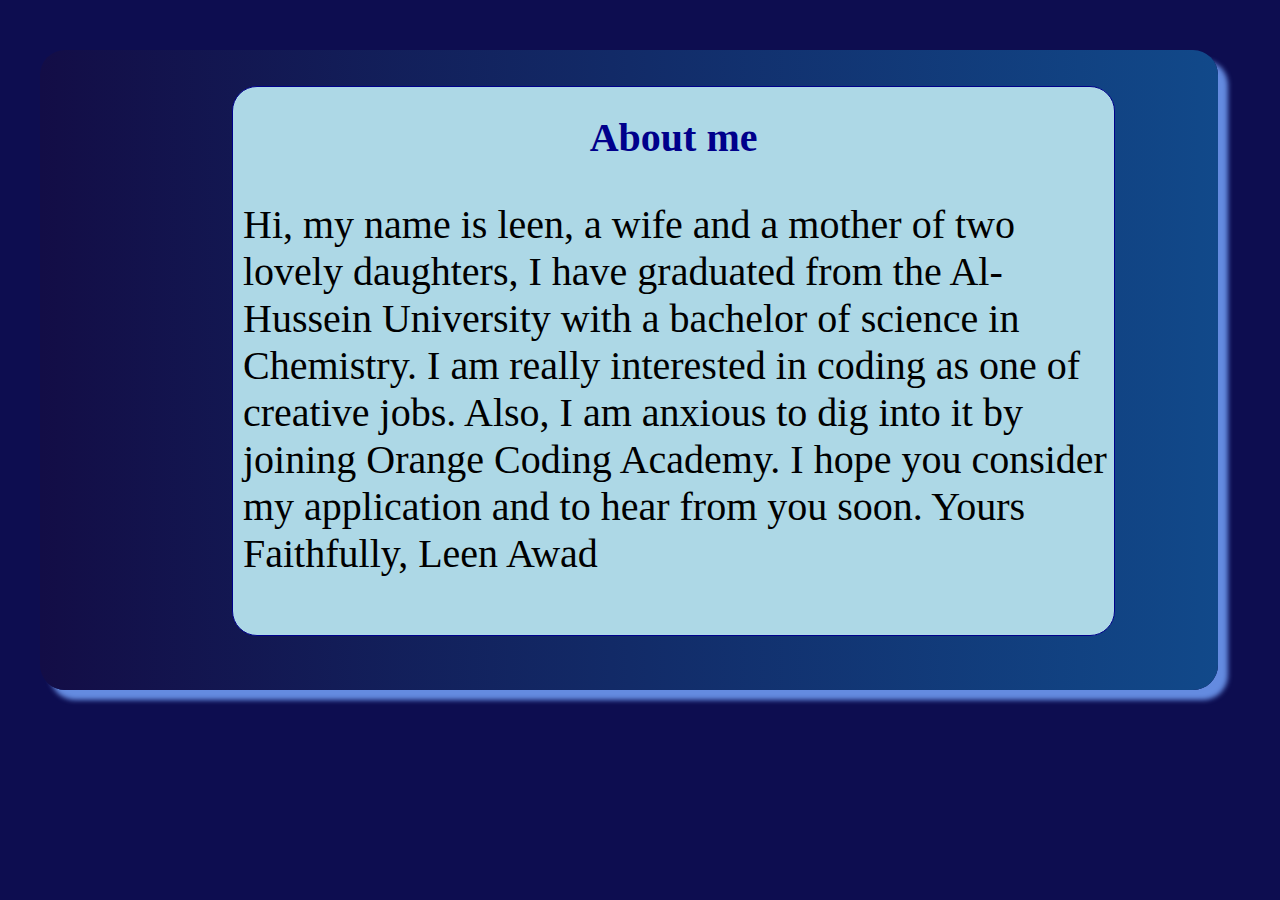
<file: project1-My-portfolio/Code/about-me.html>
<!DOCTYPE html>
<html lang="en">

<head>
    <meta charset="UTF-8">
    <meta name="viewport" content="width=device-width, initial-scale=1.0">
    <title>Document</title>
    
    <style>
        body {
            margin: 0;
            padding: 0;
            box-sizing: border-box;
            background-color: rgb(13, 13, 80);
        }




        * {
            box-sizing: border-box;
        }

        
  .container {

display: grid;
grid-template-areas:
    "about-me"
    
     ;
grid-gap: 0.75rm;
}


      


        .about-me {
            height: 40rem;
            width: 92%;
            background-image: linear-gradient(to right, rgb(19, 13, 70), rgb(17, 73, 138));
            -moz-box-shadow: 10px 10px 5px rgb(22, 54, 121);
            -webkit-box-shadow: 10px 10px 5px rgb(100, 139, 224);
            box-shadow: 10px 10px 5px rgb(100, 139, 224);
            -moz-border-radius: 25px;
            -webkit-border-radius: 25px;
            border-radius: 25px;
            margin-left: 40px;
            margin-top: 50px;
            display: flex;
            grid-area: "about-me";
            display: grid;
grid-template-areas:
    "firstParagraph"
    
     ;
grid-gap: 0.75rm;
            

        }

        
        .firstParagraph {
            background-color: lightblue;
            height: 34.375rem;
            width: 75%;
            margin-left: 12rem;

            border: 1px solid darkblue;
            border-radius: 25px;
            margin-top: 1rem;
            grid-area: "firstParagraph";
    
        }


       
    </style>
</head>

<body>
    <div class="container">    
    <section class="about-me" style="padding-top: 1.25rem;padding-bottom: 1.25rem;">

        <div class="firstParagraph">
            <h1 style="text-align: center;font-size: 40px;font-weight: bolder;color: darkblue;">About me</h1>
            <p style="font-size: 40px;margin-left: 10px; ">Hi, my name is leen, a wife and a mother of two lovely daughters, I have graduated from the Al-Hussein University with a bachelor of science in Chemistry.
                I am really interested in coding as one of creative jobs. Also, I am anxious to dig into it by joining Orange Coding Academy.
                
                I hope you consider my application and to hear from you soon.
                
                Yours Faithfully,
                Leen Awad</p>
        </div>
    </section>

</div>






    
    
</body>

</html>
</file>
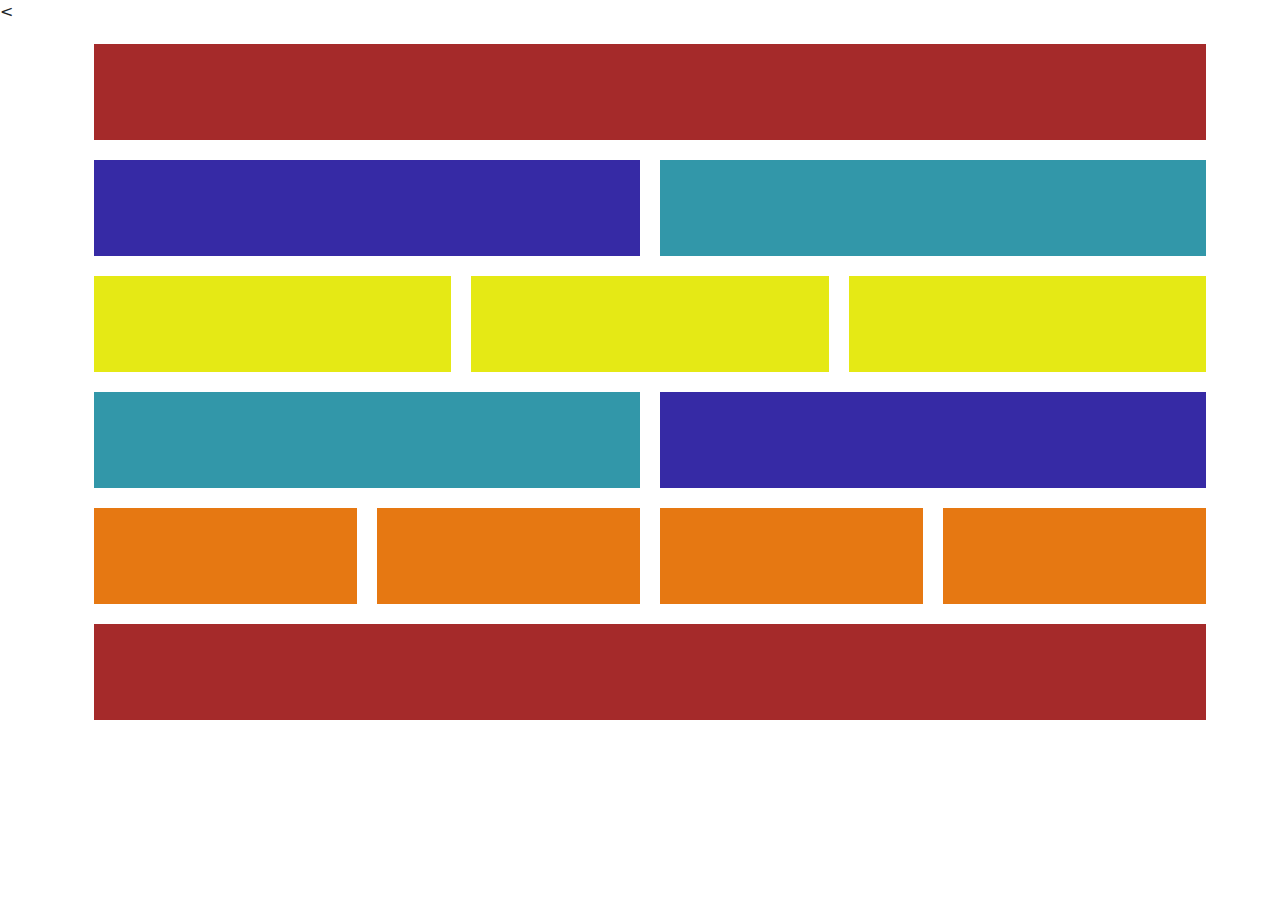
<file: project1-My-portfolio/Code/bootstrab2.html>
<!DOCTYPE html>
<html lang="en">
<head>
    <meta charset="UTF-8">
    <meta name="viewport" content="width=device-width, initial-scale=1.0">
     <!-- MDB -->
<link href="css/bootstrap.css" rel="stylesheet"/>
<link href="css/bootstrap-grid.css" rel="stylesheet"/>
<link href="css/bootstrap-reboot.css" rel="stylesheet"/>
<link href="css/bootstrap-utilities.css" rel="stylesheet"/>

    <title>Document</title>
    <style>

.row>div{


margin-top: 20px;
}
.col{
  margin-left: 20px;
  height:6rem ;
  width: 100%;
}

    </style>
</head>
<body>
    <<div class="container">
      <div class="row">
        <div class="col" style="background-color: brown;">
          
        </div>
        
      </div>
      
      <div class="row">
        <div class="col" style="background-color: rgb(54, 42, 165);">
          
        </div>
        <div class="col" style="background-color: rgba(42, 147, 165, 0.959);">
      
        </div>
      
      </div>
      <div class="row" >
        <div class="col" style="background-color: rgb(229, 233, 21);">
        
        </div>
        <div class="col" style="background-color: rgb(229, 233, 21);">

        </div>
        <div class="col" style="background-color: rgb(229, 233, 21);">
  
        </div>
      </div>
      <div class="row">
        <div class="col"  style="background-color: rgba(42, 147, 165, 0.959);">

        </div>
        <div class="col" style="background-color: rgb(54, 42, 165);">
  
        </div>
      
      </div>
      <div class="row" >
        <div class="col" style="background-color: rgb(230, 120, 18);">

        </div>
        <div class="col" style="background-color: rgb(230, 120, 18);">
          
        </div>
        <div class="col" style="background-color: rgb(230, 120, 18);">
    
        </div>
        <div class="col" style="background-color: rgb(230, 120, 18);">

        </div>
      </div>
      <div class="row">
        <div class="col" style="background-color: brown;">
          
        </div>
        
      </div>
      
    </div>
</body>
</html>
</file>
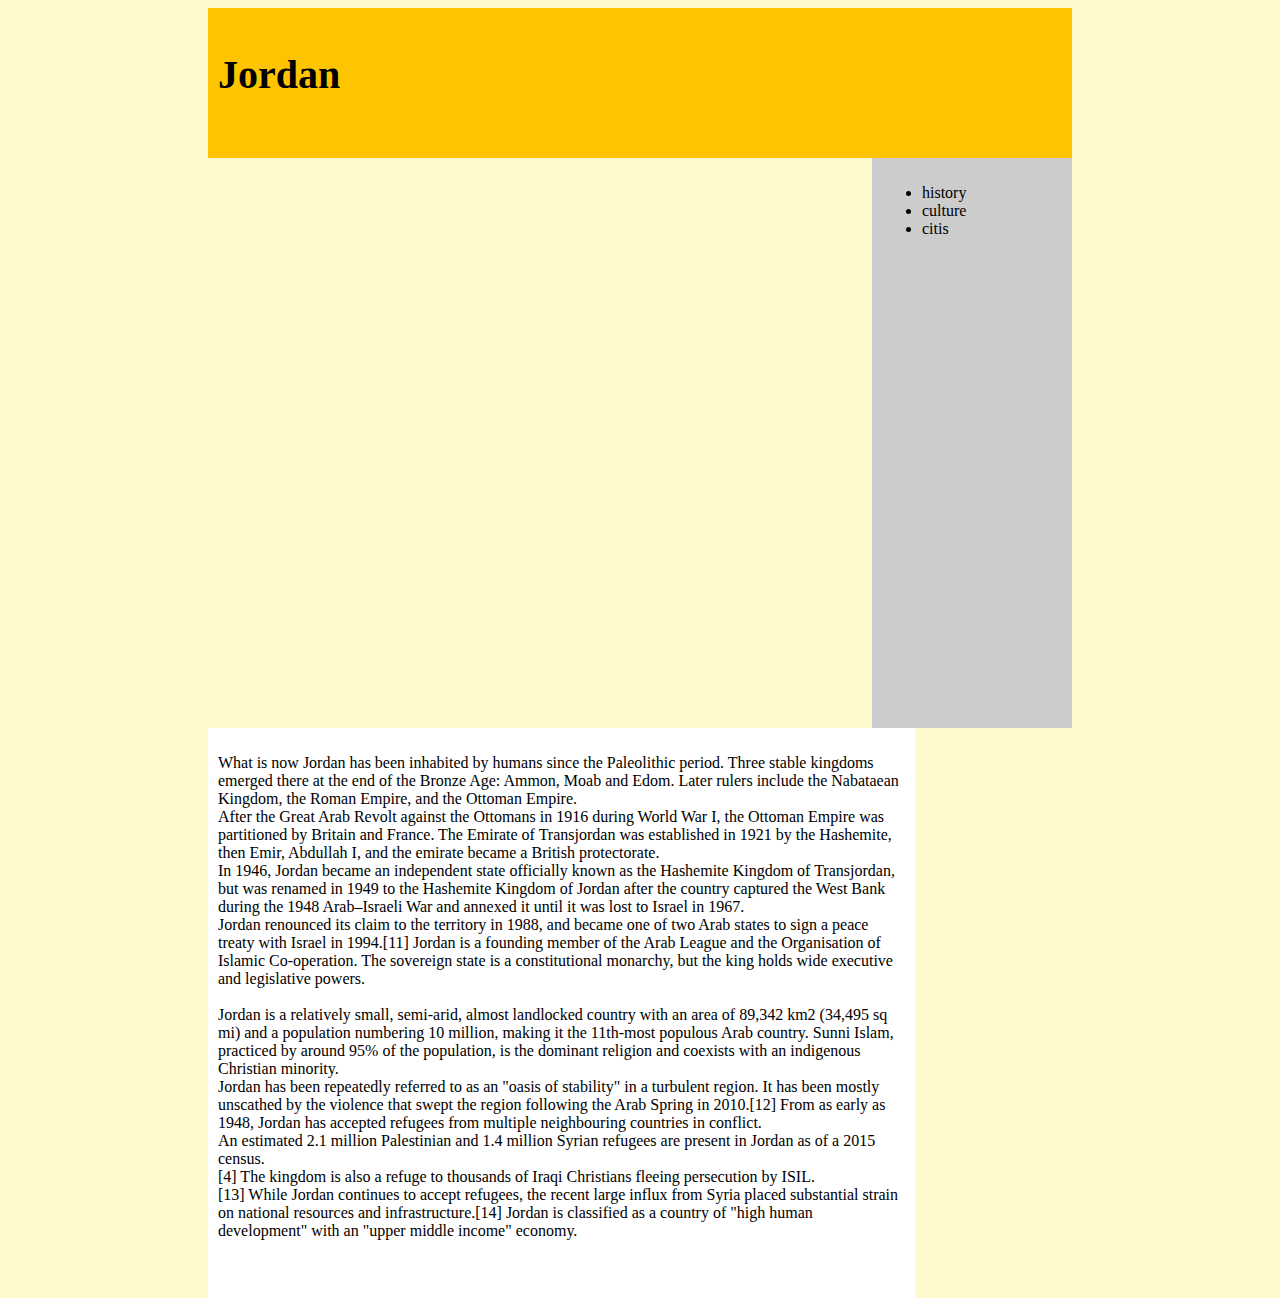
<file: project1-My-portfolio/Code/column-layout.html>
<!DOCTYPE html>
<html lang="en">
<head>
    <meta charset="UTF-8">
    <meta name="viewport" content="width=device-width, initial-scale=1.0">
    <title>Document</title>
    <style>
body{
    background-color: lemonchiffon;
    
    padding-left: 200px;
    padding-right: 200px;
    
}
* {
  box-sizing: border-box;
}

/* Create four equal columns that floats next to each other */
.column1{
  float: right;
  width: 25%;
  padding: 10px;
  height: 150px; 
  width:100%/* Should be removed. Only for demonstration */
  
}
.column2{
  float: right;
  width: 25%;
  padding: 10px;
  height: 570px; 
  width: 200px;

  
}
.column3{
  float: left;
  width: 25%;
  padding: 10px;
  height: 570px; 
  width: 81.871%;

}

/* Clear floats after the columns */


  
  


    </style>
</head>
<body>
    

<div class="row">
  <div class="column1" style="background-color:rgb(255, 196, 0);">
    <h2 style="font-weight: bolder;font-size: 40px;">Jordan</h2>
    
  </div>
  <div class="column2" style="background-color:#ccc;">
    
    <ul>
<li>history</li>
<li>culture</li>
<li>citis</li>

    </ul>
  </div>
  <div class="column3" style="background-color:white;">
    
    <p>What is now Jordan has been inhabited by humans since the Paleolithic period. Three stable kingdoms emerged there at the end of the Bronze Age: Ammon, Moab and Edom. Later rulers include the Nabataean Kingdom, the Roman Empire, and the Ottoman Empire.<br> After the Great Arab Revolt against the Ottomans in 1916 during World War I, the Ottoman Empire was partitioned by Britain and France. The Emirate of Transjordan was established in 1921 by the Hashemite, then Emir, Abdullah I, and the emirate became a British protectorate. <br>In 1946, Jordan became an independent state officially known as the Hashemite Kingdom of Transjordan, but was renamed in 1949 to the Hashemite Kingdom of Jordan after the country captured the West Bank during the 1948 Arab–Israeli War and annexed it until it was lost to Israel in 1967.<br> Jordan renounced its claim to the territory in 1988, and became one of two Arab states to sign a peace treaty with Israel in 1994.[11] Jordan is a founding member of the Arab League and the Organisation of Islamic Co-operation. The sovereign state is a constitutional monarchy, but the king holds wide executive and legislative powers.<br><br>

        Jordan is a relatively small, semi-arid, almost landlocked country with an area of 89,342 km2 (34,495 sq mi) and a population numbering 10 million, making it the 11th-most populous Arab country. Sunni Islam, practiced by around 95% of the population, is the dominant religion and coexists with an indigenous Christian minority.<br> Jordan has been repeatedly referred to as an "oasis of stability" in a turbulent region. It has been mostly unscathed by the violence that swept the region following the Arab Spring in 2010.[12] From as early as 1948, Jordan has accepted refugees from multiple neighbouring countries in conflict.<br> An estimated 2.1 million Palestinian and 1.4 million Syrian refugees are present in Jordan as of a 2015 census.<br>[4] The kingdom is also a refuge to thousands of Iraqi Christians fleeing persecution by ISIL.<br>[13] While Jordan continues to accept refugees, the recent large influx from Syria placed substantial strain on national resources and infrastructure.[14]
        
        Jordan is classified as a country of "high human development" with an "upper middle income" economy. </p>
  </div>
  
</div>

</body>
</html>
</file>
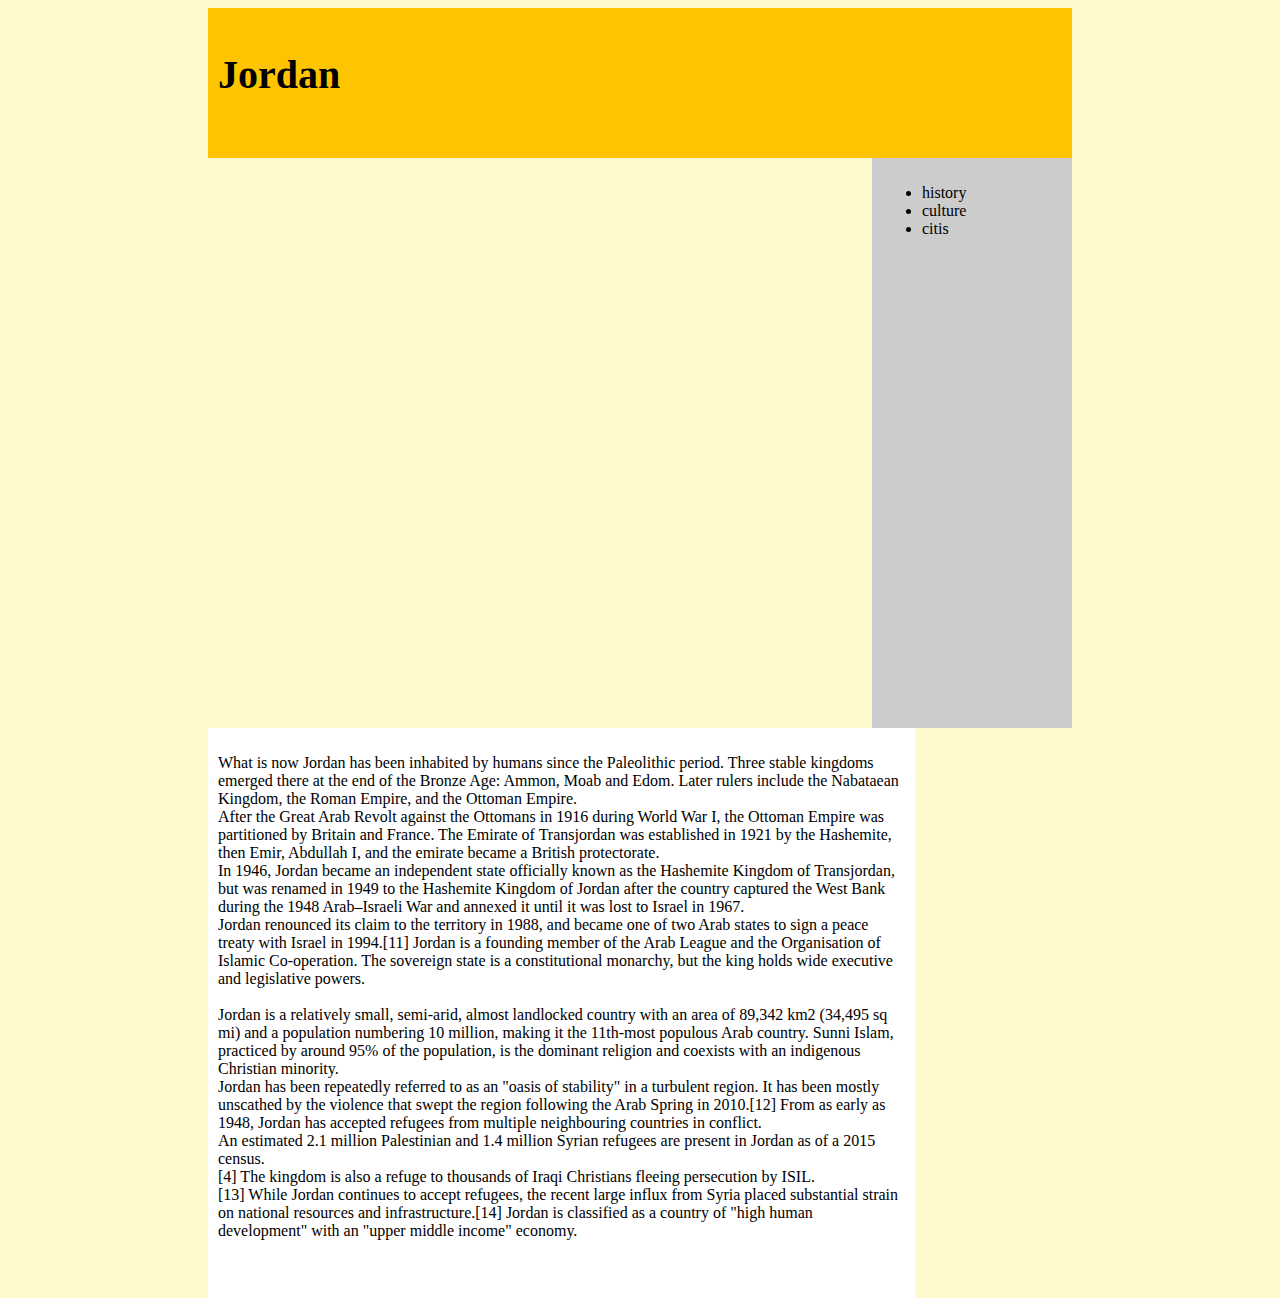
<file: project1-My-portfolio/Code/Document.html>
<!DOCTYPE html>
<!-- saved from url=(0062)file:///C:/Users/orange/Desktop/princessWEB/column-layout.html -->
<html lang="en"><head><meta http-equiv="Content-Type" content="text/html; charset=UTF-8">
    
    <meta name="viewport" content="width=device-width, initial-scale=1.0">
    <title>Document</title>
    <style>
body{
    background-color: lemonchiffon;
    
    padding-left: 200px;
    padding-right: 200px;
    
}
* {
  box-sizing: border-box;
}

/* Create four equal columns that floats next to each other */
.column1{
  float: right;
  width: 25%;
  padding: 10px;
  height: 150px; 
  width:100%/* Should be removed. Only for demonstration */
  
}
.column2{
  float: right;
  width: 25%;
  padding: 10px;
  height: 570px; 
  width: 200px;

  
}
.column3{
  float: left;
  width: 25%;
  padding: 10px;
  height: 570px; 
  width: 81.871%;

}

/* Clear floats after the columns */


  
  


    </style>
</head>
<body>
    

<div class="row">
  <div class="column1" style="background-color:rgb(255, 196, 0);">
    <h2 style="font-weight: bolder;font-size: 40px;">Jordan</h2>
    
  </div>
  <div class="column2" style="background-color:#ccc;">
    
    <ul>
<li>history</li>
<li>culture</li>
<li>citis</li>

    </ul>
  </div>
  <div class="column3" style="background-color:white;">
    
    <p>What is now Jordan has been inhabited by humans since the Paleolithic period. Three stable kingdoms emerged there at the end of the Bronze Age: Ammon, Moab and Edom. Later rulers include the Nabataean Kingdom, the Roman Empire, and the Ottoman Empire.<br> After the Great Arab Revolt against the Ottomans in 1916 during World War I, the Ottoman Empire was partitioned by Britain and France. The Emirate of Transjordan was established in 1921 by the Hashemite, then Emir, Abdullah I, and the emirate became a British protectorate. <br>In 1946, Jordan became an independent state officially known as the Hashemite Kingdom of Transjordan, but was renamed in 1949 to the Hashemite Kingdom of Jordan after the country captured the West Bank during the 1948 Arab–Israeli War and annexed it until it was lost to Israel in 1967.<br> Jordan renounced its claim to the territory in 1988, and became one of two Arab states to sign a peace treaty with Israel in 1994.[11] Jordan is a founding member of the Arab League and the Organisation of Islamic Co-operation. The sovereign state is a constitutional monarchy, but the king holds wide executive and legislative powers.<br><br>

        Jordan is a relatively small, semi-arid, almost landlocked country with an area of 89,342 km2 (34,495 sq mi) and a population numbering 10 million, making it the 11th-most populous Arab country. Sunni Islam, practiced by around 95% of the population, is the dominant religion and coexists with an indigenous Christian minority.<br> Jordan has been repeatedly referred to as an "oasis of stability" in a turbulent region. It has been mostly unscathed by the violence that swept the region following the Arab Spring in 2010.[12] From as early as 1948, Jordan has accepted refugees from multiple neighbouring countries in conflict.<br> An estimated 2.1 million Palestinian and 1.4 million Syrian refugees are present in Jordan as of a 2015 census.<br>[4] The kingdom is also a refuge to thousands of Iraqi Christians fleeing persecution by ISIL.<br>[13] While Jordan continues to accept refugees, the recent large influx from Syria placed substantial strain on national resources and infrastructure.[14]
        
        Jordan is classified as a country of "high human development" with an "upper middle income" economy. </p>
  </div>
  
</div>


</body></html>
</file>
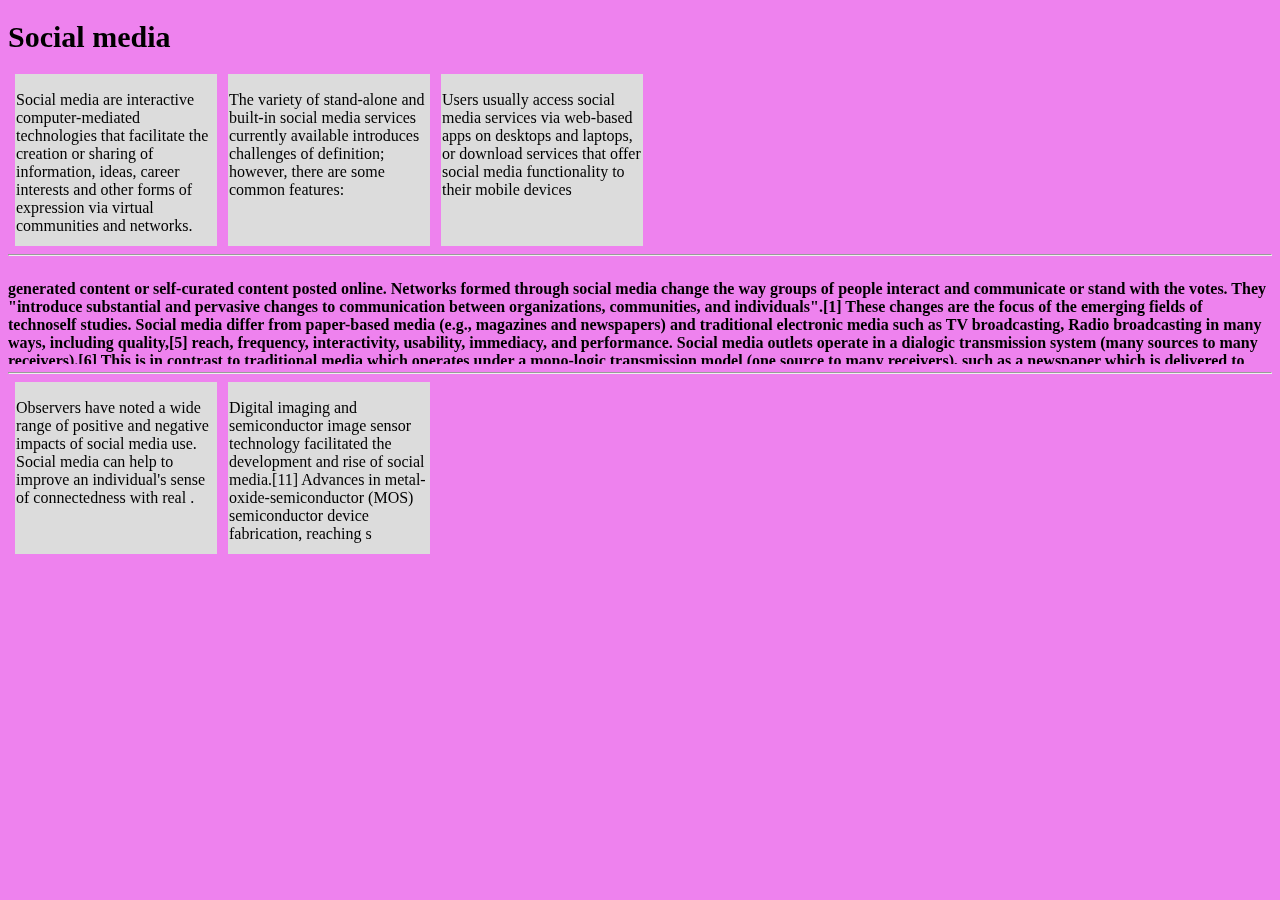
<file: project1-My-portfolio/Code/Floating-Articales.html>
<!DOCTYPE html>
<html lang="en">
<head>
    <meta charset="UTF-8">
    <meta name="viewport" content="width=device-width, initial-scale=1.0">
    <title>Document</title>
    <style>
body{
    background-color: violet;
}
#card1{
border: 1px solid gainsboro;
display: inline-flex;
background-color: gainsboro;
margin-left:7px ;
width: 200px;
height: 170px;
}
#card2{
border: 1px solid gainsboro;
display: inline-flex;
background-color: gainsboro;
margin-left:7px ;
width: 200px;
height: 170px;

}
#card3{
border: 1px solid gainsboro;
display: inline-flex;
background-color: gainsboro;
margin-left:7px ;
width: 200px;
height: 170px;
}
#scroll{
    background-color: violet;
    
  width: 100%px;
  height: 100px;
  overflow: scroll;
  overflow-x: hidden;
}
#card4{
border: 1px solid gainsboro;
display: inline-flex;
background-color: gainsboro;
margin-left:7px ;
width: 200px;
height: 170px;
}
#card5{
border: 1px solid gainsboro;
display: inline-flex;
background-color: gainsboro;
margin-left:7px ;
width: 200px;
height: 170px;
}
    </style>
</head>
<body>
    <h1 style="font-weight: bolder;font-size: 30px;">Social media</h1>
    <div id="card1"><p>Social media are interactive computer-mediated technologies that facilitate the creation or sharing of information, ideas, career interests and other forms of expression via virtual communities and networks.</div>
    <div id="card2"><p>The variety of stand-alone and built-in social media services currently available introduces challenges of definition; however, there are some common features:</p></div>
    <div id="card3"><p>Users usually access social media services via web-based apps on desktops and laptops, or download services that offer social media functionality to their mobile devices </p></div>
    <hr style="color: black;"><div id="scroll"><p style="font-weight: bolder;">generated content or self-curated content posted online. Networks formed through social media change the way groups of people interact and communicate or stand with the votes. They "introduce substantial and pervasive changes to communication between organizations, communities, and individuals".[1] These changes are the focus of the emerging fields of technoself studies. Social media differ from paper-based media (e.g., magazines and newspapers) and traditional electronic media such as TV broadcasting, Radio broadcasting in many ways, including quality,[5] reach, frequency, interactivity, usability, immediacy, and performance. Social media outlets operate in a dialogic transmission system (many sources to many receivers).[6] This is in contrast to traditional media which operates under a mono-logic transmission model (one source to many receivers), such as a newspaper which is delivered to many subscribers, or a radio station which broadcasts the same programs to an entire city. Some of the most popular social media websites, with over 100 million registered users, include Facebook (and its associated Facebook Messenger), TikTok, WeChat, Instagram, QZone, Weibo, Twitter, Tumblr, Baidu Tieba and LinkedIn. Other popular platforms that are sometimes referred to as social media services (differing on interpretation) include YouTube, QQ, Quora, Telegram, WhatsApp, LINE, Snapchat, Pinterest, Viber, Reddit, Discord, VK, and more.</p></div><hr style="color: black;">
    <div id="card4"><p>Observers have noted a wide range of positive and negative impacts of social media use. Social media can help to improve an individual's sense of connectedness with real .</p></div>
    <div id="card5"><p>Digital imaging and semiconductor image sensor technology facilitated the development and rise of social media.[11] Advances in metal-oxide-semiconductor (MOS) semiconductor device fabrication, reaching s</p></div>
</body>
</html>
</file>
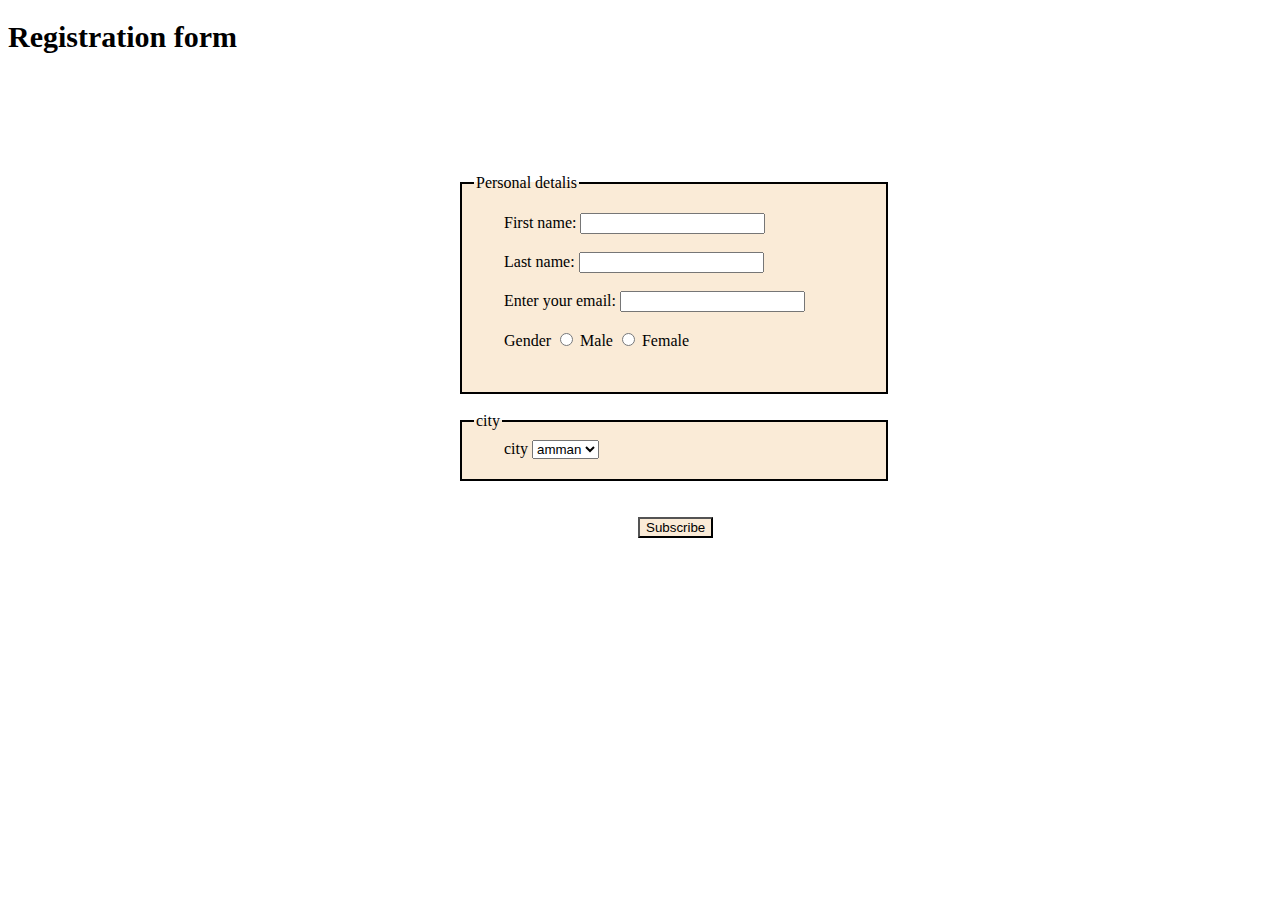
<file: project1-My-portfolio/Code/form.html>
<!DOCTYPE html>
<html lang="en">

<head>
    <meta charset="UTF-8">
    <meta name="viewport" content="width=device-width, initial-scale=1.0">
    <title>Document</title>
    <style>
        form {
            padding-top: 100px;
            padding-left: 450px;
        }

        section {
            padding-top: 15px;
            padding-left: 30px;
        }

        article {
            padding-top: 5px;
            padding-left: 30px;
        }

        div {
            padding-left: 180px;
        }
    </style>
</head>

<body>
    <h1 style="font-weight: bolder; font-size: 30px;">Registration form</h1>
    <form action="/action_page.php">
        <fieldset style="height: 200px;width: 400px; background-color: antiquewhite; border:solid black 2px;">
            <legend>Personal detalis</legend>
            <section>
                <label for="fname">First name:</label>
                <input type="text" id="fname" name="fname"><br><br>
                <label for="lname">Last name:</label>
                <input type="text" id="lname" name="lname"><br><br>

                <label for="email">Enter your email:</label>
                <input type="email" id="email" name="email"><br><br>

                <label for="male">Gender</label>
                <input type="radio" id="male" name="gender" value="male">
                <label for="male">Male</label>
                <input type="radio" id="female" name="gender" value="female">
                <label for="female">Female</label>
            </section>
        </fieldset><br>

        <fieldset style="height: 50px;width: 400px; background-color: antiquewhite; border:solid black 2px;">
            <legend>city</legend>
            <article>
                <label for="cars">city</label>
                <select name="city" id="city">
                    <option value="amman">amman</option>
                    <option value="aqapa">aqapa</option>
                    <option value="zarqa">zarqa</option>
            </article>

            </select>
        </fieldset><br><br>

        <div>
            <input type="submit" value="Subscribe" style="background-color: antiquewhite;">
        </div>
    </form>
</body>

</html>
</file>
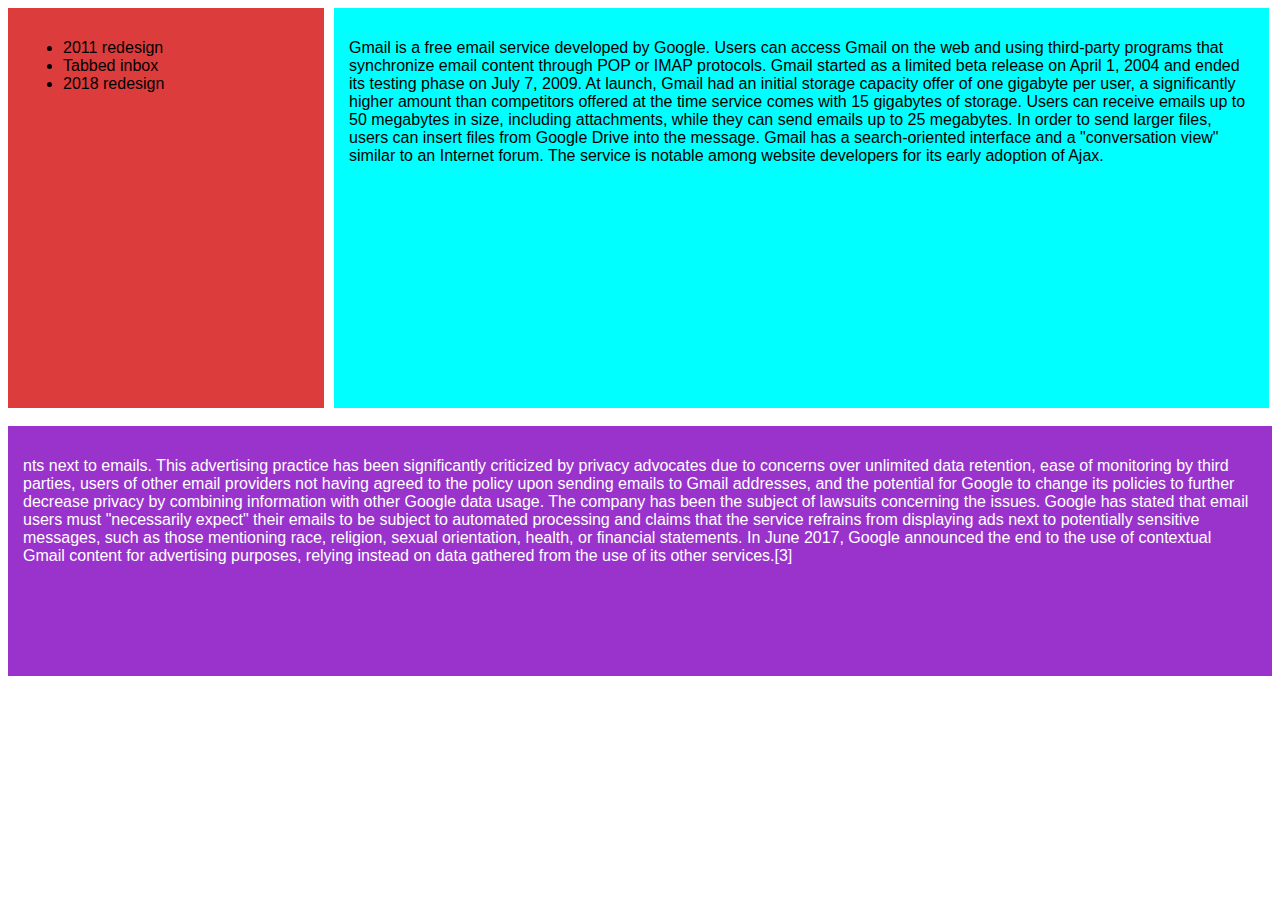
<file: project1-My-portfolio/Code/Grid.html>
<!DOCTYPE html>
<html lang="en">

<head>
    <meta charset="UTF-8">
    <meta name="viewport" content="width=device-width, initial-scale=1.0">
    <title>Document</title>
    <style>
        * {
            box-sizing: border-box;
        }

        .row::after {
            content: "";
            clear: both;
            display: table;
        }

        [class*="col-"] {
            float: left;
            padding: 15px;
        }

        .col-1 {
            width: 8.33%;
        }

        .col-2 {
            width: 16.66%;
        }

        .col-3 {
            width: 25%;
            background-color: rgb(221, 60, 60);
            height: 400px;

        }

        .col-4 {
            width: 33.33%;
        }

        .col-5 {
            width: 41.66%;
        }

        .col-6 {
            width: 50%;
        }

        .col-7 {
            width: 58.33%;
        }

        .col-8 {
            width: 66.66%;
        }

        .col-9 {
            width: 74%;
            background-color: aqua;
            height: 400px;
            margin-left: 10px;


        }

        .col-10 {
            width: 83.33%;
        }

        .col-11 {
            width: 91.66%;
        }

        .col-12 {
            width: 100%;
        }

        html {
            font-family: "Lucida Sans", sans-serif;
        }

        .col-13 {
            background-color: #9933cc;
            color: #ffffff;
            padding: 15px;
            height: 250px;
        }
    </style>
</head>

<body>


    <div class="row">
        <div class="col-3">
<ul>
    <li>2011 redesign</li>
    <li>Tabbed inbox</li>
    <li>2018 redesign</li>
</ul>
        </div>

        <div class="col-9">
<p>Gmail is a free email service developed by Google. Users can access Gmail on the web and using third-party programs that synchronize email content through POP or IMAP protocols. Gmail started as a limited beta release on April 1, 2004 and ended its testing phase on July 7, 2009.

    At launch, Gmail had an initial storage capacity offer of one gigabyte per user, a significantly higher amount than competitors offered at the time service comes with 15 gigabytes of storage. Users can receive emails up to 50 megabytes in size, including attachments, while they can send emails up to 25 megabytes. In order to send larger files, users can insert files from Google Drive into the message. Gmail has a search-oriented interface and a "conversation view" similar to an Internet forum. The service is notable among website developers for its early adoption of Ajax.

</p>
        </div>
    </div><br>
    <div class="col-13">
<p>nts next to emails. This advertising practice has been significantly criticized by privacy advocates due to concerns over unlimited data retention, ease of monitoring by third parties, users of other email providers not having agreed to the policy upon sending emails to Gmail addresses, and the potential for Google to change its policies to further decrease privacy by combining information with other Google data usage. The company has been the subject of lawsuits concerning the issues. Google has stated that email users must "necessarily expect" their emails to be subject to automated processing and claims that the service refrains from displaying ads next to potentially sensitive messages, such as those mentioning race, religion, sexual orientation, health, or financial statements. In June 2017, Google announced the end to the use of contextual Gmail content for advertising purposes, relying instead on data gathered from the use of its other services.[3]</p>
    </div>
</body>

</html>
</file>
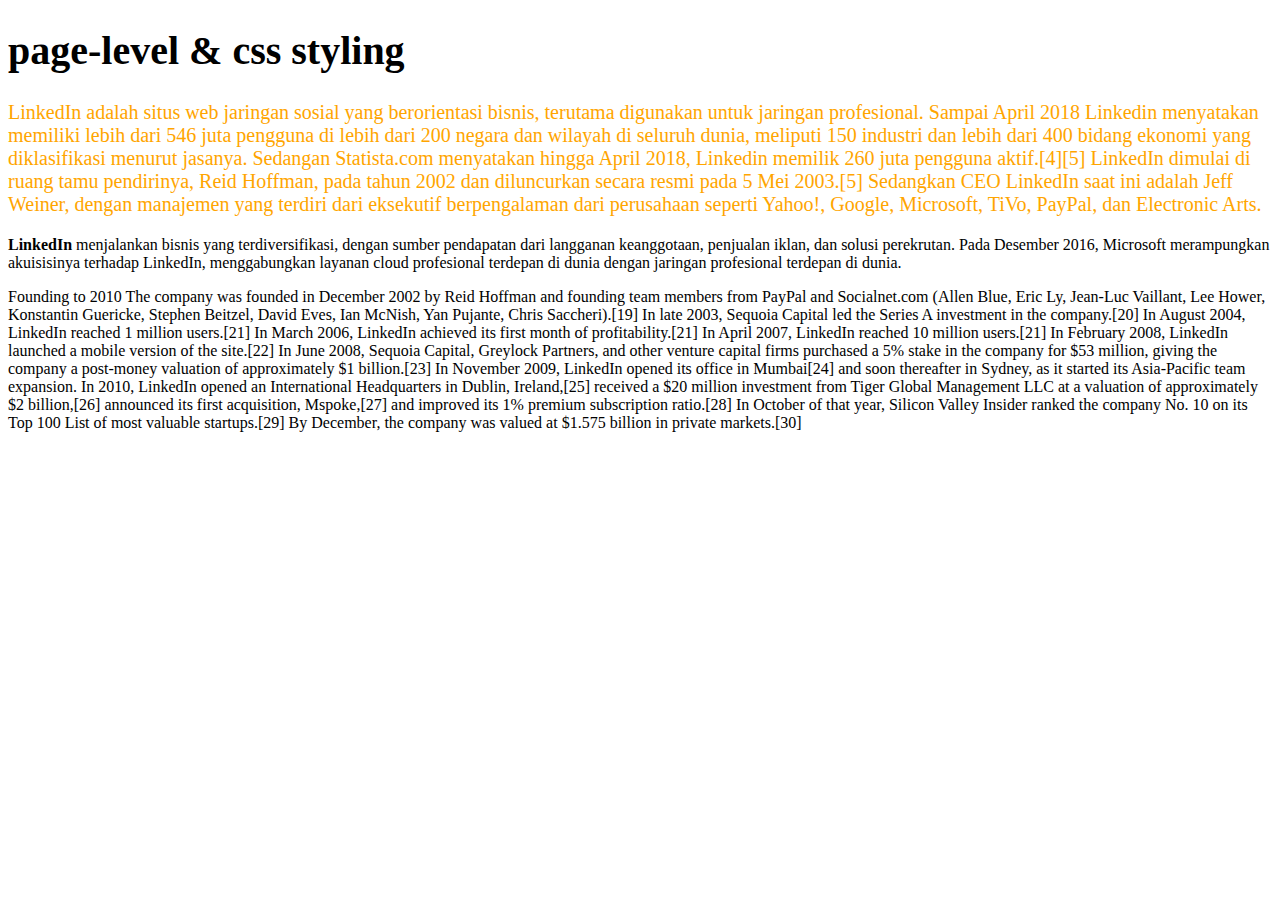
<file: project1-My-portfolio/Code/inline-styling.html>
<!DOCTYPE html>
<html lang="en">

<head>
    <meta charset="UTF-8">
    <meta name="viewport" content="width=device-width, initial-scale=1.0">
    <title>Document</title>
    <style>

    </style>
</head>
<body>
<h1 style="font-weight: bolder;font-size: 40px;">page-level & css styling</h1>
<p style="font-size: 20px;color:orange;">LinkedIn adalah situs web jaringan sosial yang berorientasi bisnis, terutama digunakan untuk jaringan profesional. Sampai April 2018 Linkedin menyatakan memiliki lebih dari 546 juta pengguna di lebih dari 200 negara dan wilayah di seluruh dunia, meliputi 150 industri dan lebih dari 400 bidang ekonomi yang diklasifikasi menurut jasanya. Sedangan Statista.com menyatakan hingga April 2018, Linkedin memilik 260 juta pengguna aktif.[4][5]

    LinkedIn dimulai di ruang tamu pendirinya, Reid Hoffman, pada tahun 2002 dan diluncurkan secara resmi pada 5 Mei 2003.[5] Sedangkan CEO LinkedIn saat ini adalah Jeff Weiner, dengan manajemen yang terdiri dari eksekutif berpengalaman dari perusahaan seperti Yahoo!, Google, Microsoft, TiVo, PayPal, dan Electronic Arts.</p> 

<p><span style="font-weight: bolder;">LinkedIn</span> menjalankan bisnis yang terdiversifikasi, dengan sumber pendapatan dari langganan keanggotaan, penjualan iklan, dan solusi perekrutan. Pada Desember 2016, Microsoft merampungkan akuisisinya terhadap LinkedIn, menggabungkan layanan cloud profesional terdepan di dunia dengan jaringan profesional terdepan di dunia.</p>
<p style="background-image: url('https://besthqwallpapers.com/Uploads/8-4-2020/127969/thumb2-4k-water-drops-texture-water-bubbles-green-backgrounds-water-drops.jpg');">Founding to 2010
    The company was founded in December 2002 by Reid Hoffman and founding team members from PayPal and Socialnet.com (Allen Blue, Eric Ly, Jean-Luc Vaillant, Lee Hower, Konstantin Guericke, Stephen Beitzel, David Eves, Ian McNish, Yan Pujante, Chris Saccheri).[19] In late 2003, Sequoia Capital led the Series A investment in the company.[20] In August 2004, LinkedIn reached 1 million users.[21] In March 2006, LinkedIn achieved its first month of profitability.[21] In April 2007, LinkedIn reached 10 million users.[21] In February 2008, LinkedIn launched a mobile version of the site.[22]
    
    In June 2008, Sequoia Capital, Greylock Partners, and other venture capital firms purchased a 5% stake in the company for $53 million, giving the company a post-money valuation of approximately $1 billion.[23] In November 2009, LinkedIn opened its office in Mumbai[24] and soon thereafter in Sydney, as it started its Asia-Pacific team expansion. In 2010, LinkedIn opened an International Headquarters in Dublin, Ireland,[25] received a $20 million investment from Tiger Global Management LLC at a valuation of approximately $2 billion,[26] announced its first acquisition, Mspoke,[27] and improved its 1% premium subscription ratio.[28] In October of that year, Silicon Valley Insider ranked the company No. 10 on its Top 100 List of most valuable startups.[29] By December, the company was valued at $1.575 billion in private markets.[30]</p>
    
   


    </table>
</body>
</html>
</file>
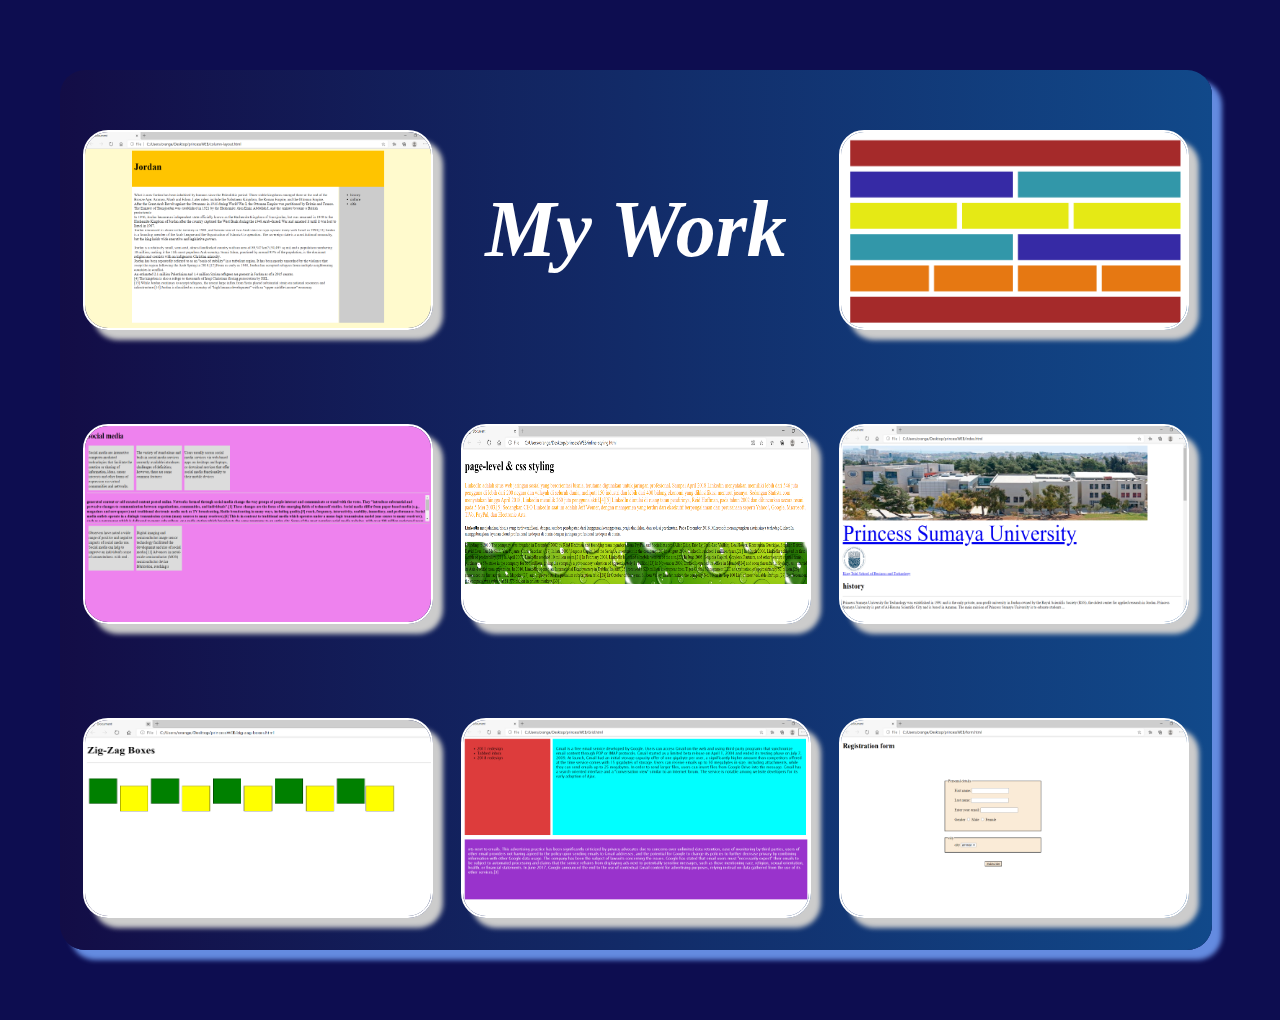
<file: project1-My-portfolio/Code/my-work.html>
<!DOCTYPE html>
<html lang="en">
<head>
    <meta charset="UTF-8">
    <meta name="viewport" content="width=device-width, initial-scale=1.0">
    <title>Document</title>
</head>
<style>
    *{

box-sizing: border-box;        
    }


    .container{

display: grid;
grid-template-areas:
    "myWork"
    

     ;
grid-gap: 0.75rm;
}


     body {
            margin: 0;
            padding: 0;
            box-sizing: border-box;
            background-color: rgb(13, 13, 80);
        }


        a:hover {
            opacity: 0.5;
            /* font-size: 20px; */
        }


.myWork{
            height: 55rem;
            width: 90%;
            background-image: linear-gradient(to right, rgb(19, 13, 70), rgb(17, 73, 138));
            -moz-box-shadow: 10px 10px 5px rgb(22, 54, 121);
            -webkit-box-shadow: 10px 10px 5px rgb(100, 139, 224);
            box-shadow: 10px 10px 5px rgb(100, 139, 224);
            -moz-border-radius: 25px;
            -webkit-border-radius: 25px;
            border-radius: 25px;
            margin-left: 60px;
            margin-top: 70px;
            
        }


        .img3 {
            border: 2px solid #fff;

            -moz-box-shadow: 10px 10px 5px #ccc;
            -webkit-box-shadow: 10px 10px 5px #ccc;
            box-shadow: 10px 10px 5px #ccc;
            -moz-border-radius: 25px;
            -webkit-border-radius: 25px;
            border-radius: 25px;
        }

       
        .grid-container {
            display: grid;
            grid-template-columns: auto auto auto;
            grid-gap: 2px;

            padding: 10px;
            height: 900px;
            width: 100%;
            margin-top: 50px;
        }


        .grid-container>div {

            text-align: center;
            font-size: px;

        }



</style>
<body>
    <div class="container">
    <div class="myWork">
        <div class="grid-container">
        
            <div><a href="column-layout.html"><img class="img3" src="img-a.png"
                        style="height: 200px;width: 350px;" /></a></div>
            <div>
                <h1 style="font-weight: bolder;font-size: 40px;color: white;font-style: italic;font-size: 80px;">My
                    Work</h1>
            </div>
            <div><a href="bootstrab2.html"><img class="img3" src="Screenshot 2020-10-08 145717.png"
                        style="height: 200px;width: 350px;" /></a></div>
            <div><a href="Floating-Articales.html"><img class="img3" src="Screenshot 2020-10-05 184133.png"
                        style="height: 200px;width: 350px;" /></a></div>
            <div><a href="inline-styling.html"><img class="img3" src="Screenshot 2020-10-05 184417.png"
                        style="height: 200px;width: 350px;" /></a></div>
            <div><a href="index.html"><img class="img3" src="Screenshot 2020-10-05 184337.png"
                        style="height: 200px; width: 350px;" /></a></div>
            <div><a href="zig-zag-boxes.html"><img class="img3" src="Screenshot 2020-10-05 184637.png"
                        style="height: 200px;width: 350px;" /></a></div>
            <div><a href="Grid.html"><img class="img3" src="Screenshot 2020-10-05 184248.png"
                        style="height: 200px; width: 350px;" /></a></div>
            <div><a href="form.html"><img class="img3" src="Screenshot 2020-10-05 184207.png"
                        style="height: 200px; width: 350px;" /></a></div>
                    </div>
        
    </div>


</div>

</body>
</html>
</file>
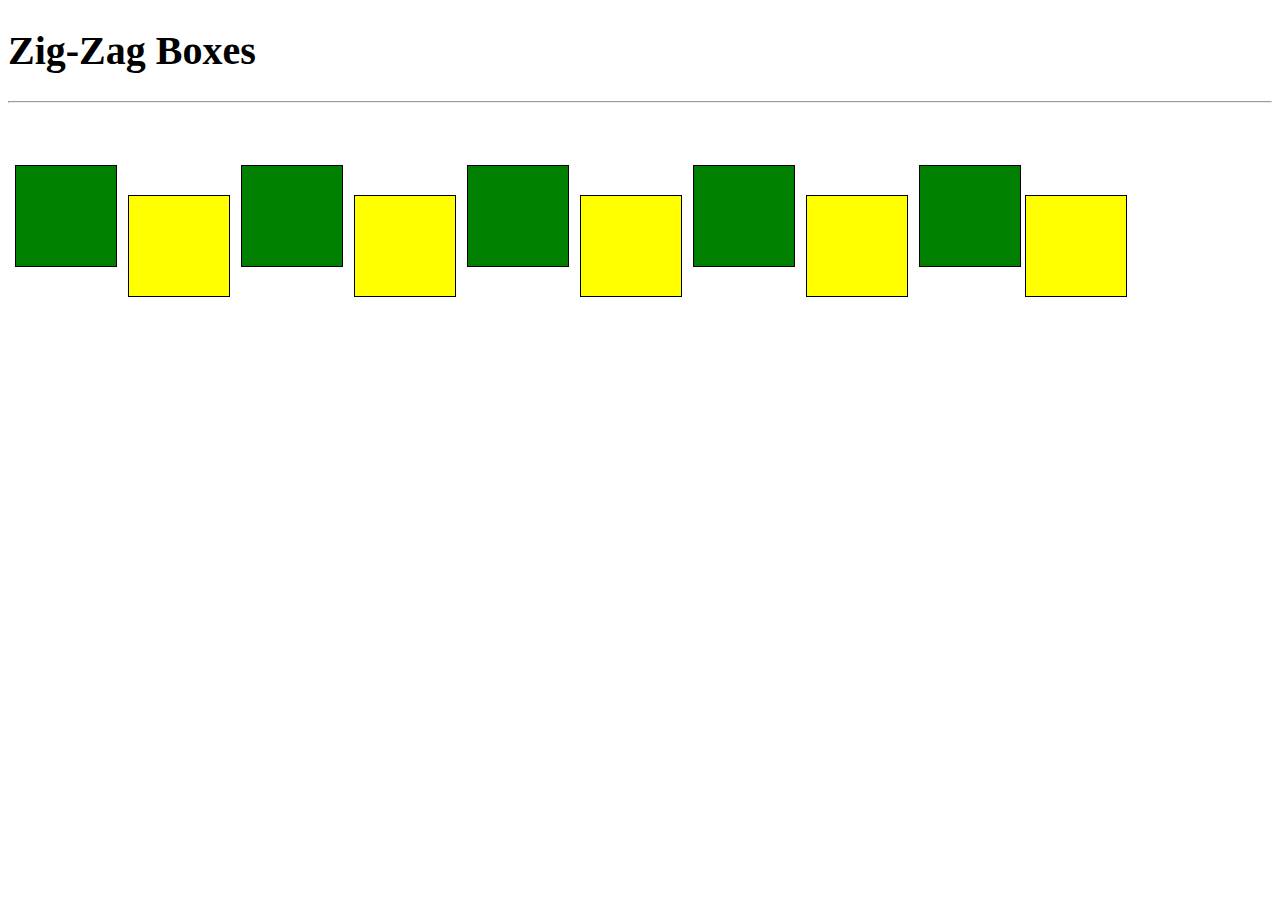
<file: project1-My-portfolio/Code/zig-zag-boxes.html>
<!DOCTYPE html>
<html lang="en">
<head>
    <meta charset="UTF-8">
    <meta name="viewport" content="width=device-width, initial-scale=1.0">
    <title>Document</title>
    <style>
  #box1{
border: 1px solid black;
display: inline-flex;
background-color: green;
margin-left:7px ;
width: 100px;
height: 100px;
margin-block-end: 30px;
 }
 
 #box2{
border: 1px solid black;
display: inline-flex;
background-color:yellow;
margin-left:7px ;
width: 100px;
height: 100px;
margin-top: 15px;
 }
 #box3{
border: 1px solid black;
display: inline-flex;
background-color: green;
margin-left:7px ;
width: 100px;
height: 100px;
margin-block-end: 30px;
 }
 #box4{
border: 1px solid black;
display: inline-flex;
background-color: yellow;
margin-left:7px ;
width: 100px;
height: 100px;
margin-top: 15px;

 }
 
 #box5{
border: 1px solid black;
display: inline-flex;
background-color: green;
margin-left:7px ;
width: 100px;
height: 100px;
margin-block-end: 30px;
 }
 #box6{
border: 1px solid black;
display: inline-flex;
background-color: yellow;
margin-left:7px ;
width: 100px;
height: 100px;
 }
 #box7{
border: 1px solid black;
display: inline-flex;
background-color: green;
margin-left:7px ;
width: 100px;
height: 100px;
margin-block-end: 30px;

 }
 #box8{
border: 1px solid black;
display: inline-flex;
background-color:yellow;
margin-left:7px ;
width: 100px;
height: 100px;
 }
 
 #box9{
border: 1px solid black;
display: inline-flex;
background-color:green;
margin-left:7px ;
width: 100px;
height: 100px;
margin-block-end: 30px;

 }
 #box10{
border: 1px solid black;
display: inline-flex;
background-color :yellow;
width: 100px;
height: 100px;


 }
    </style>
</head>
<body>
    <h1 style="font-weight: bolder;font-size: 40px;">Zig-Zag Boxes</h1>
    <hr>
    <br><br><br>
    <di id="box1"></di>
    <di id="box2"></di>
    <di id="box3"></di>
    <di id="box4"></di>
    <di id="box5"></di>
    <di id="box6"></di>
    <di id="box7"></di>
    <di id="box8"></di>
    <di id="box9"></di>
    <di id="box10"></di>

</body>
</html>
</file>
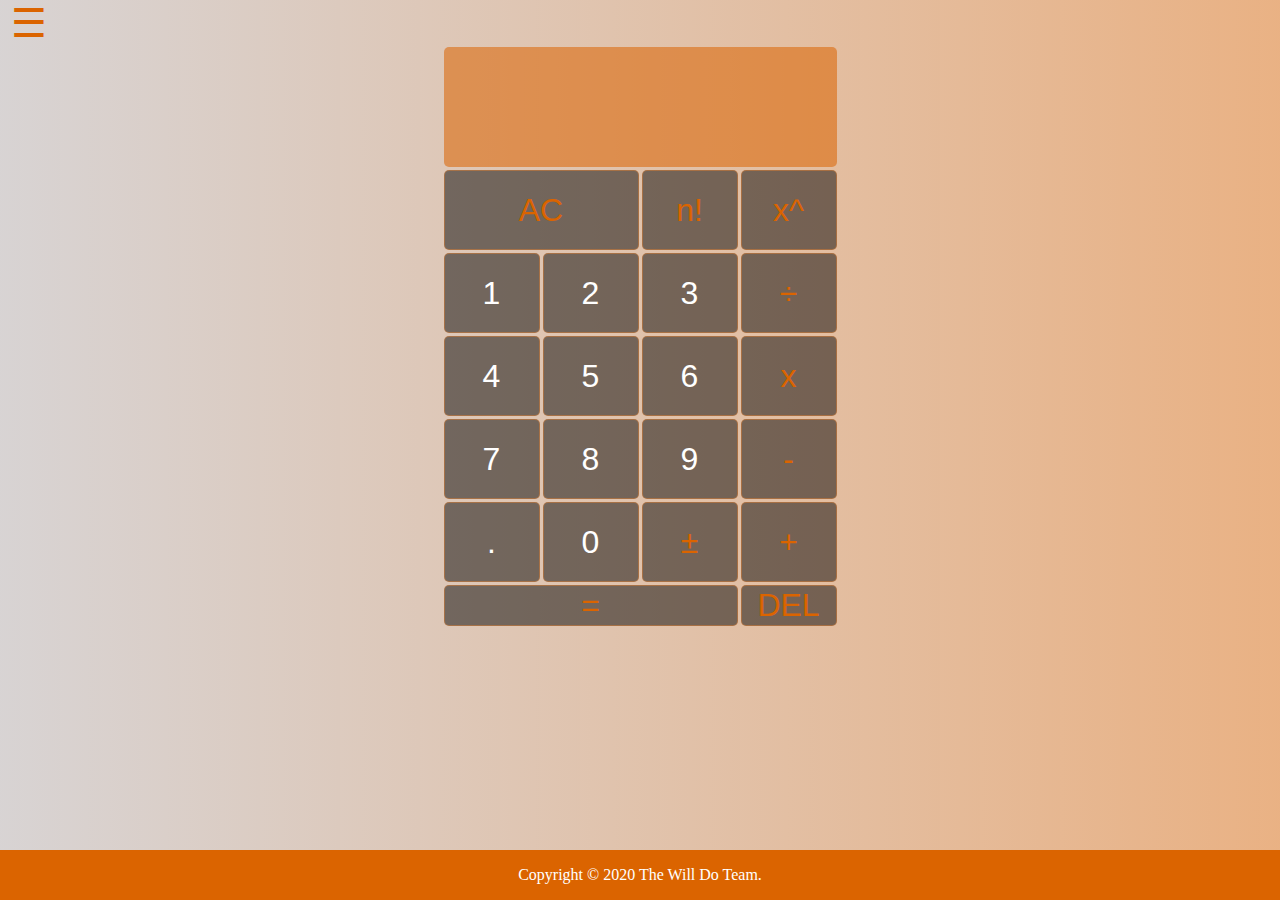
<file: project2-Dynamic Website/Code/calculator.html>
<!DOCTYPE html>
<html lang="en">
​
<head>
    <meta charset="UTF-8">
    <meta name="viewport" content="width=device-width, initial-scale=1.0">
    <meta name="description" content="Math, Calculator, Mathematical operations">
    <meta name="keywords"
        content="coding, Html, CSS, Java Script, Bootstrap, Json, Jquery, Calculator, Calculation, Math, Operation, Forms, design, development, websites">
    <title>Calculater</title>
    <link rel="stylesheet" href="styles/calculator.css">
    <link href="https://fonts.googleapis.com/css2?family=Syne+Mono&display=swap" rel="stylesheet">
    <link href="https://fonts.googleapis.com/css2?family=Lato:ital,wght@0,100;0,300;0,400;0,700;0,900;1,100;1,300;1,400;1,700;1,900&display=swap" rel="stylesheet">
    <link href="https://fonts.googleapis.com/css2?family=Amatic+SC:wght@400;700&display=swap" rel="stylesheet">
    <script src="https://ajax.googleapis.com/ajax/libs/jquery/3.4.0/jquery.min.js"></script>
  </head>
​
<body>
    <!-- the nav bar  -->
    <header id="myNav" class="overlay">
        <a href="javascript:void(0)" class="closebtn" onclick="closeNav()">&times;</a>
        <div class="overlay-content">
          <img src="willDo.png" alt="will Do logo" width="20%" style="background-color: white; opacity: 0.5;border-radius: 40px;" >  
          <a href="index.html">Home</a>
            <a href="toDoList.html">To-Do List</a>
            <a href="calculator.html">Calculator</a>
            <!-- <a href="#">Contact</a> -->
        </div>
    </header>
    <!-- the humbarger -->
    <span style="font-size:40px;cursor:pointer;margin: 0.7rem;color: #db6400;" onclick="openNav()">&#9776;</span>
​
    <!-- Let's begen the party -->
    <section class="calculater">
        <div class="output">
            <!-- the number will show before -->
            <div data-previous-operand class="previous"></div>
            <!-- the number will show after -->
            <div data-current-operand class="current"></div>
        </div>
        <button data-all-clear class="span-tow">AC</button>
        <button class="op" data-operation>n!</button>
        <button class="op" data-operation>x^</button>
        <button data-number>1</button>
        <button data-number>2</button>
        <button data-number>3</button>
        <button class="op" data-operation>÷</button>
        <button data-number>4</button>
        <button data-number>5</button>
        <button data-number>6</button>
        <button class="op" data-operation>x</button>
        <button data-number>7</button>
        <button data-number>8</button>
        <button data-number>9</button>
        <button class="op" data-operation>-</button>
        <button data-number>.</button>
        <button data-number>0</button>
        <button class="op" data-operation>±</button>
        <button class="op" data-operation>+</button>
        <button data-equals class="span-four">=</button>
        <button class="op" data-delete>DEL</button>
    </section>
​
    <!-- footer -->
    <footer>
        <p>Copyright &copy; 2020 The Will Do Team.</p>
    </footer>
​
    <script src="js/calculator.js"></script>
</body>
​
</html>
</file>
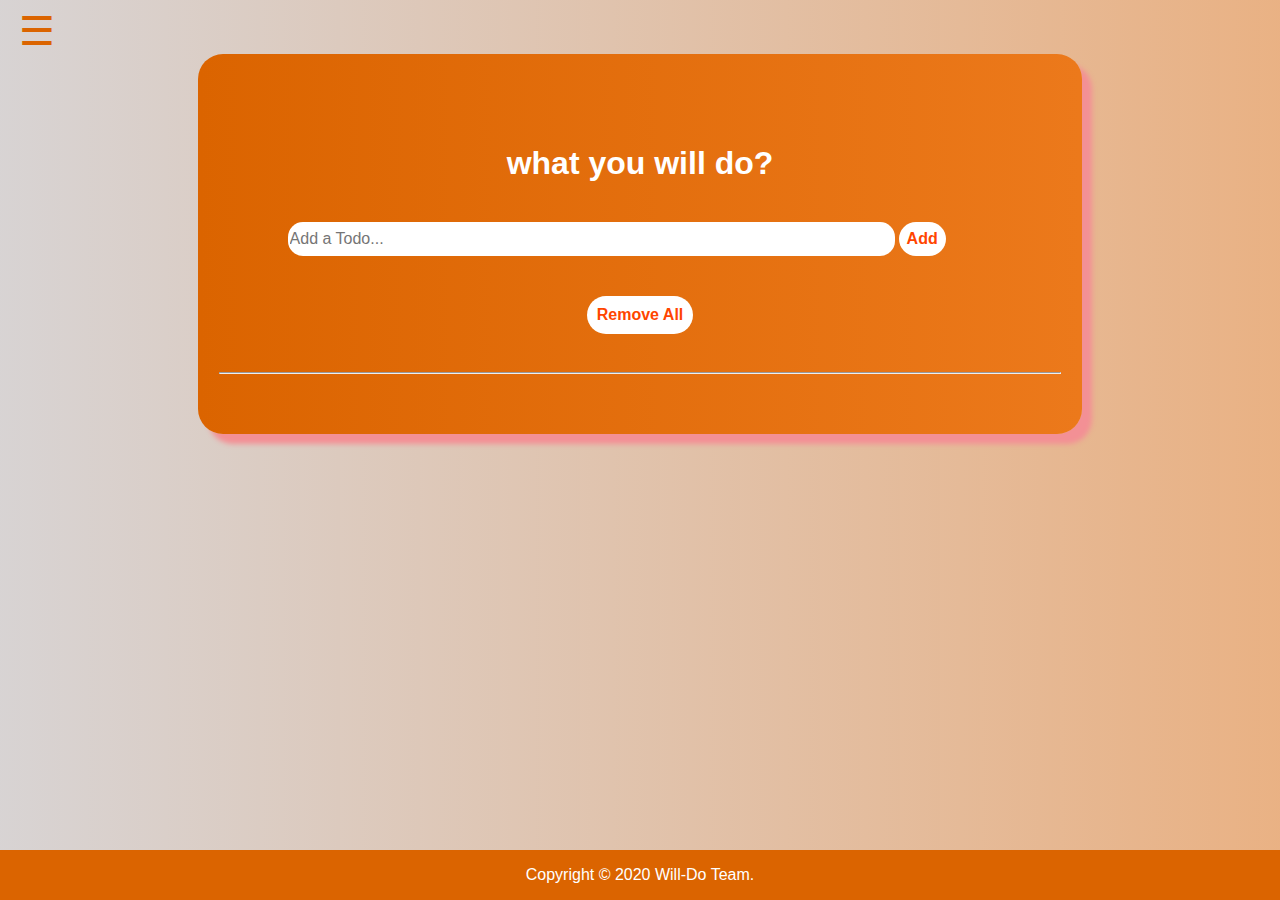
<file: project2-Dynamic Website/Code/toDoList.html>
<!DOCTYPE html>
<html lang="en">
<head>
  <meta charset="UTF-8">
  <meta name="viewport" content="width=device-width, initial-scale=1.0">
  <link rel="stylesheet" type="text/css" href="styles/toDoList.css">
  <link href="https://fonts.googleapis.com/css2?family=Syne+Mono&display=swap" rel="stylesheet">
  <link href="https://fonts.googleapis.com/css2?family=Lato:ital,wght@0,100;0,300;0,400;0,700;0,900;1,100;1,300;1,400;1,700;1,900&display=swap" rel="stylesheet">
  <link href="https://fonts.googleapis.com/css2?family=Amatic+SC:wght@400;700&display=swap" rel="stylesheet">
  <script src="https://ajax.googleapis.com/ajax/libs/jquery/3.4.0/jquery.min.js"></script>
  <title>Todo List</title>
</head>
<body>
  <header id="myNav" class="overlay">
    <a href="javascript:void(0)" class="closebtn" onclick="closeNav()">&times;</a>
    <div class="overlay-content">
      <img src="willDo.png" alt="will Do logo" width="20%" style="background-color: white; opacity: 0.5;border-radius: 40px;" >
      <a href="index.html">Home</a>
      <a href="toDoList.html">To-Do List</a>
      <a href="calculator.html">Calculator</a>
    </div>
  </header>
<span style="font-size:40px;cursor:pointer;margin: 0.7rem;color: #db6400;" onclick="openNav()">&#9776;</span>
<section class="body-container">
  <div class="container">
    <div class="header">
    <h1>what you will do?</h1>
    <form class="todo-form">
      <input type="text" class="todo-input" placeholder="Add a Todo...">
      <button type="submit" class="add-button">Add</button>
    </form>
    <div style="display: flex;justify-content: center;">
    <button class="delete-all-button">Remove All</button>
  </div>
  </div>
  <hr style="width: 95%;">
    <ul class="todo-items">
    </ul>
  </div>
  <!-- <img src="https://i.pinimg.com/originals/9c/fb/09/9cfb09f0c029e1f8c938208a7e278d76.gif"> -->
</section>
  <footer>
    <p>Copyright &copy; 2020 Will-Do Team.</p>
  </footer>
  <script type="text/javascript" src="js/toDoList.js"></script>
</body>
</html>
</file>
<file: project2-Dynamic Website/Code/styles/calculator.css>
* {
  box-sizing: border-box;
  font-weight: normal;
}

body {
  padding: 0;
  margin: 0;
  background: linear-gradient(
    to right,
    rgba(201, 195, 195, 0.726),
    rgba(219, 126, 50, 0.6)
  );
}

/* styling the nav bar */
.overlay {
  height: 100%;
  width: 100%;
  display: none;
  position: fixed;
  z-index: 1;
  top: 0;
  left: 0;
  background-color: rgb(0, 0, 0);
  background-color: rgba(0, 0, 0, 0.8);
}

.overlay-content {
  position: relative;
  top: 15%;
  width: 100%;
  text-align: center;
  margin-top: 30px;
}

.overlay a {
  padding: 8px;
  text-decoration: none;
  font-size: 36px;
  color: #818181;
  display: block;
  transition: 0.3s;
}

/* styling the calculator */
.calculater {
  display: grid;
  grid-gap: 3px;
  justify-content: center;
  align-content: center;
  grid-template-columns: repeat(4, 6rem);
  grid-template-rows: minmax(120px, auto) repeat(5, 5rem);
}

/* style the buttons */
.calculater > button {
  cursor: pointer;
  font-size: 2rem;
  border: solid 1px rgba(219, 126, 50, 0.5);
  outline: none;
  background: rgba(0, 0, 0, 0.486);
  border-radius: 5px;
}

.calculater > button:hover {
  background: rgba(219, 126, 50, 0.5);
  /* color: #333; */
  transition: 0.2s ease;
  box-shadow: 3px 3px 0 1px #fff;
}

/* to make the AC button longer */
.span-tow {
  grid-column: span 2;
  color: #db6400;
}

/* to make the equal button longer */
.span-four {
  grid-column: span 3;
  color: #db6400;
}

button {
  color: #fff;
}

.op {
  color: #db6400;
}

/* styling the output section */
.output {
  grid-column: 1/ -1;
  background: rgba(219, 99, 0, 0.548);
  display: flex;
  align-items: flex-end;
  justify-content: space-around;
  flex-direction: column;
  padding: 10px;
  word-wrap: break-word;
  word-break: break-all;
  border-radius: 5px;
}

/* style the number that will show in the back */
.output .previous {
  color: rgba(255, 255, 255, 0.473);
  font-size: 1.5rem;
}

/* style the number that will show in the first */
.output .current {
  color: #fff;
  font-size: 2.5rem;
}

/* footer style */
footer {
  position: fixed;
  width: 100%;
  left: 0;
  bottom: 0;
  background-color: #db6400;
  color: white;
  text-align: center;
}

.overlay a:hover,
.overlay a:focus {
  color: #db6400;
}

.overlay .closebtn {
  position: absolute;
  top: 20px;
  right: 45px;
  font-size: 60px;
}

/* for the calculator */
@media only screen and (max-width: 550px) {
  .calculater {
    grid-template-columns: repeat(4, 4rem);
    grid-template-rows: minmax(120px, auto) repeat(5, 3.5rem);
    min-height: 80vh;
  }

  .calculater > button {
    font-size: 1.5rem;
  }
}

/* for the footer */
@media screen and (max-height: 450px) {
  .overlay a {
    font-size: 20px;
  }

  .overlay .closebtn {
    font-size: 40px;
    top: 15px;
    right: 35px;
  }
}
</file>
<file: project2-Dynamic Website/Code/styles/toDoList.css>
body {
  overflow: auto;
  background: white;
  font-family: sans-serif;
  background: linear-gradient(
    to right,
    rgba(201, 195, 195, 0.726),
    rgba(219, 126, 50, 0.6)
  );
  height: 110%;
}
.body-container {
  display: flex;
  flex-direction: row;
}
.overlay {
  height: 100%;
  width: 100%;
  display: none;
  position: fixed;
  z-index: 1;
  top: 0;
  left: 0;
  background-color: rgb(0, 0, 0);
  background-color: rgba(0, 0, 0, 0.8);
}
#mynav {
  width: auto;
  position: fixed;
  top: 0;
  width: 100%;
}
.overlay-content {
  position: relative;
  top: 15%;
  width: 100%;
  text-align: center;
  margin-top: 30px;
}
.overlay a {
  padding: 8px;
  text-decoration: none;
  font-size: 36px;
  color: #818181;
  display: block;
  transition: 0.3s;
}
footer {
  position: fixed;
  width: 100%;
  left: 0;
  bottom: 0;
  background-color: #db6400;
  color: white;
  text-align: center;
}
.overlay a:hover,
.overlay a:focus {
  color: #db6400;
}
.overlay .closebtn {
  position: absolute;
  top: 20px;
  right: 45px;
  font-size: 60px;
}
ul {
  list-style-type: none;
}
.container {
  background-image: linear-gradient(to right, #db6400, #ec791b);
  padding-top: 2.5rem;
  width: 70%;
  margin: 0 auto;
  -moz-box-shadow: 10px 10px 5px rgb(243, 144, 149);
  -webkit-box-shadow: 10px 10px 5px rgb(243, 144, 149);
  box-shadow: 10px 10px 5px rgb(243, 144, 149);
  -moz-border-radius: 25px;
  -webkit-border-radius: 25px;
  border-radius: 25px;
}
h1 {
  color: #fff;
  text-align: center;
}
.todo-form {
  display: flex;
  margin: 40px 0px;
  margin-left: 50px;
}
.todo-input {
  border: none;
  outline: none;
  font-size: 1rem;
  margin: 0;
  border: none;
  width: 80%;
  font-size: 16px;
  border-radius: 15px;
}
.add-button {
  padding: 0.5rem;
  background: white;
  color: orangered;
  font-size: 1rem;
  cursor: pointer;
  border: none;
  border-radius: 25px;
  font-weight: bolder;
  margin-left: 0.2rem;
}
.delete-all-button {
  padding: 10px;
  background: white;
  color: orangered;
  font-size: 16px;
  cursor: pointer;
  border: none;
  border-radius: 25px;
  font-weight: bolder;
}
.add-button:hover {
  background-color: black;
}
.delete-all-button:hover {
  background-color: black;
}
.todo-items {
  cursor: pointer;
  position: relative;
  padding: 12px 8px 12px 40px;
  list-style-type: none;
  font-size: 18px;
  transition: 0.2s;
  border-radius: 25px;
  -webkit-user-select: none;
  -moz-user-select: none;
  -ms-user-select: none;
  user-select: none;
}
.item {
  margin: 10px;
  padding: 0;
  border: 1px solid black;
}
.todo-items .item {
  cursor: pointer;
  position: relative;
  padding: 12px 8px 12px 40px;
  list-style-type: none;
  background: white;
  font-size: 18px;
  transition: 0.2s;
  border-radius: 15px;
  -webkit-user-select: none;
  -moz-user-select: none;
  -ms-user-select: none;
  user-select: none;
}
.checkbox {
  margin-right: 10px;
}
.delete-button {
  position: absolute;
  right: 0;
  top: 0;
  padding: 12px 16px 12px 16px;
  font-weight: bolder;
  font-size: 10 px;
  color: orangered;
  border-radius: 25px;
  border: none;
}
.delete-button:hover {
  background-color: black;
  font-size: 18px;
}
ul li.checked::before {
  content: "";
  position: absolute;
  border-color: #fff;
  border-style: solid;
  border-width: 0 2px 2px 0;
  top: 10px;
  left: 16px;
  transform: rotate(45deg);
  height: 15px;
  width: 7px;
}
.header {
  padding: 30px 40px;
  color: white;
}
.header:after {
  content: "";
  display: table;
  clear: both;
}
@media screen and (max-height: 450px) {
  .overlay a {
    font-size: 20px;
  }
  .overlay .closebtn {
    font-size: 40px;
    top: 15px;
    right: 35px;
  }
}
@media (max-width: 500px) {
  .container {
    width: 90%;
  }
}
@media (max-width: 375px) {
  .container {
    width: 80%;
  }
}
</file>
